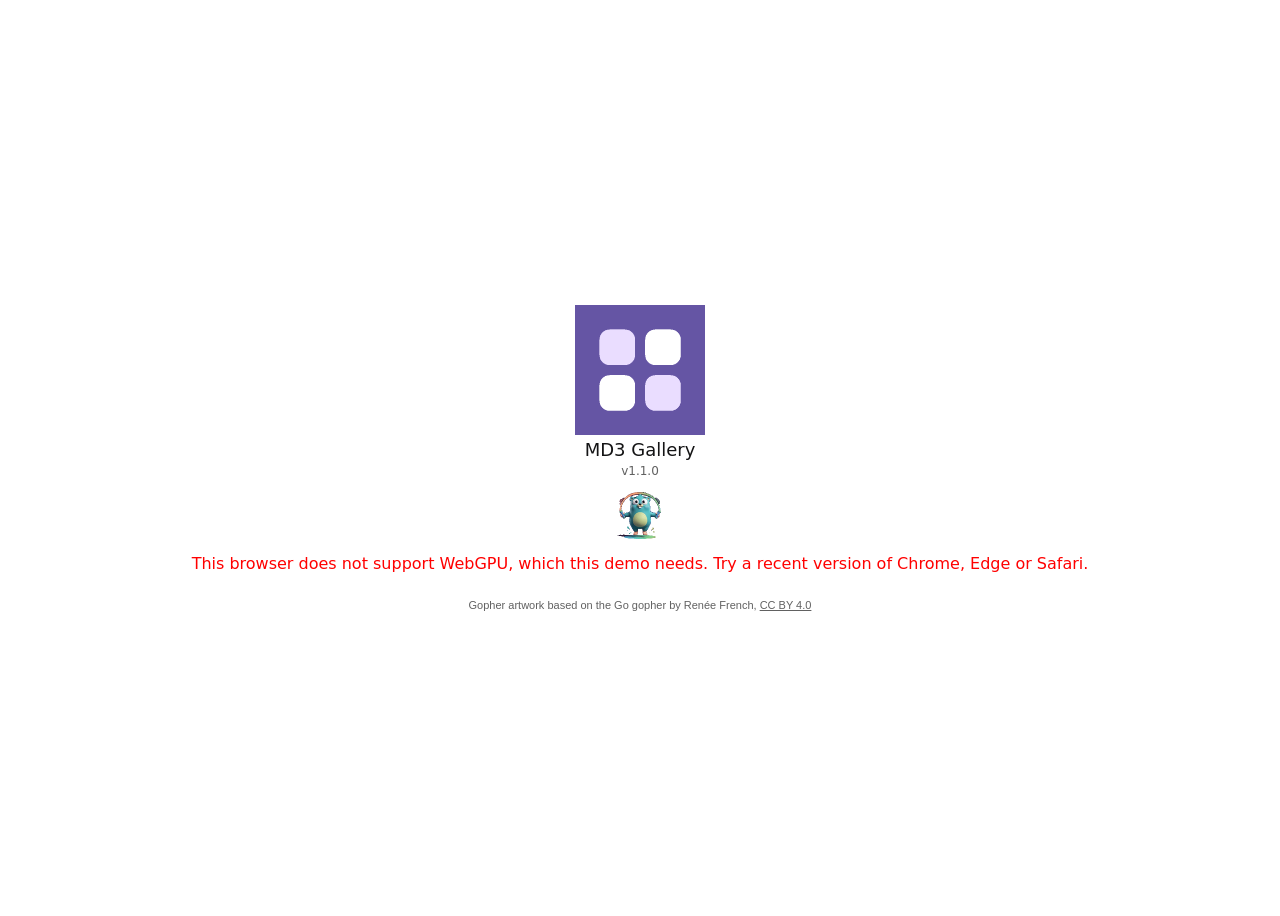
<file: static/demo/index.html>
<!DOCTYPE html>
<html>
	<head>
		<style>
			/* Roboto is the font the app draws with, but it lives inside the
			   wasm binary, which isn't loaded yet. So name it first, for the
			   devices that have it (Android, ChromeOS), then fall back to the
			   system's own UI font. No font file ships with the page. */
			body {
				text-align:center;
				font-family: Roboto, system-ui, -apple-system, "Segoe UI", "Helvetica Neue", Arial, sans-serif;
			}
			.center {
				margin-left: auto;
  				margin-right: auto;
			}
			.centered-text {
				text-align: center;
			}
			.centered-container {
  				display: flex;
  				flex-direction: column;
  				align-items: center;
				justify-content: center;
				min-height: 100vh;
			}
			.application-icon {
  				display: block;
  				margin-left: auto;
  				margin-right: auto;
				max-width: 130px;
				max-height: 130px;
				width: auto;
				height: auto;
			}
			/* The GIF is 128 px, so 64 CSS px stays sharp on 2x screens. */
			.spinner {
				max-width: 64px;
				max-height: 64px;
			}
			.credit {
				margin-top: 2em;
				font-family: sans-serif;
			}
		</style>
		<link rel="stylesheet" href="dark.css" media="(prefers-color-scheme: dark)" />
		<link rel="stylesheet" href="light.css" media="(prefers-color-scheme: light)" />
		<meta charset="utf-8">
		<!-- Without this, phone browsers lay the page out 980 px wide: the app
		     shows as a shrunken desktop page, and its canvas gets ~6x the pixels
		     (2940x6393 instead of 1206x2622 on a 402x874 @3x iPhone). -->
		<title>Bellui Gallery, live demo</title>
		<meta name="viewport" content="width=device-width, initial-scale=1, viewport-fit=cover">
		<link rel="icon" type="image/png" href="icon.png">
		
		<script>
		// The gallery build is too large for Cloudflare Pages (25 MiB per file), so it
		// is served from the R2 bucket behind assets.bellui.com. Versioned path: a new
		// build gets a new path, so the file can be cached forever.
		const GALLERY_WASM = "https://assets.bellui.com/gallery/180a3fe/gallery.wasm";

			function async_load(file, cb) {
				var d = document, t = 'script',
      			o = d.createElement(t),
      			s = d.getElementsByTagName(t)[0];
  				o.src = file;
  				o.addEventListener('load', function (e) { cb(e); }, false);
  				s.parentNode.insertBefore(o, s);
			}

			function webgl_support () {
				try {
					var canvas = document.createElement('canvas');
					return !!window.WebGLRenderingContext &&
						(canvas.getContext('webgl') || canvas.getContext('experimental-webgl'));
				} catch(e) {
					return false;
				}
			}

			// webgpu_support resolves to whether the browser can give this page a
			// WebGPU adapter. navigator.gpu alone is not enough: some browsers
			// (and iOS in Lockdown Mode) expose it and then return no adapter,
			// which left a blank page (bellui #384).
			async function webgpu_support() {
				try {
					return !!navigator.gpu && !!(await navigator.gpu.requestAdapter());
				} catch(e) {
					return false;
				}
			}

			function report_error(message) {
				var action = document.getElementById("action");
				action.innerHTML = message;
				action.className = "action-error";
			}

			// The gallery build renders with WebGPU.
			function download_application() {
				webgpu_support().then(function(ok) {
					if (ok) {
						start_application();
					} else if (window.isSecureContext === false) {
						// Browsers offer WebGPU only to a secure page (https, or
						// localhost), so over plain http another browser cannot
						// help (bellui #1358).
						report_error("WebGPU needs a secure page: open this app over https, or at localhost on this computer.");
					} else {
						report_error("This browser does not support WebGPU, which this demo needs. Try a recent version of Chrome, Edge or Safari.");
					}
				});
			}

			function start_application() {
				var action = document.getElementById("action");
				var main = document.getElementById("main");

				if (WebAssembly) {
					action.innerHTML = "Downloading wasm_exec.js"
					async_load("wasm_exec.js", function(){
						// WebAssembly.instantiateStreaming is not currently available in Safari
						if (WebAssembly && !WebAssembly.instantiateStreaming) { // polyfill
							WebAssembly.instantiateStreaming = async (resp, importObject) => {
								const source = await (await resp).arrayBuffer();
								return await WebAssembly.instantiate(source, importObject);
							};
						}

						action.innerHTML = "Downloading web assembly file.";

						const go = new Go();

						// Hide the loading screen when Bellui creates its canvas
						var observer = new MutationObserver(function(mutations) {
							if (document.querySelector("canvas")) {
								main.style.display = "none";
								observer.disconnect();
							}
						});
						observer.observe(document.body, {childList: true, subtree: true});
						// A failed download (404, network, wrong type) used to leave
						// the page on "Downloading web assembly file" forever.
						const wasmResponse = fetch(GALLERY_WASM).then((resp) => {
							if (!resp.ok) {
								throw new Error("HTTP " + resp.status + " for " + GALLERY_WASM);
							}
							return resp;
						});
						WebAssembly.instantiateStreaming(wasmResponse, go.importObject).then((result) => {
							action.innerHTML = "Starting application.";
							// The WebGPU backend's zero-copy JS bridge reads
							// globalThis.wasm.instance.exports.mem.buffer, so the instance
							// must be exposed as window.wasm before the app runs (see
							// docs/webgpu.md). Harmless for the WebGL (-tags gl) build.
							window.wasm = result;
							go.run(result.instance);
						}).catch((err) => {
							console.error(err);
							action.innerHTML = "Could not load the application: " + err.message;
							action.className = "action-error";
						});
					})
				} else {
					report_error("WebAssembly is not supported in your browser");
				}
			}
		</script>
	</head>
	<body scroll="no" style="overflow: hidden" onload="download_application()">
		<div id="main">
			<div class="centered-container">
			<table class="center">
				<tr><td><img class="application-icon" src="icon.png" alt="Application icon"/></td></tr>
				<tr><td><div class="centered-text"><div class="application-name">MD3 Gallery</div></div></td></tr>
				<tr><td><div class="centered-text"><div class="application-version">v1.1.0</div></div></td></tr>
				<tr>
					<td>
						<picture>
  							<source srcset="spinner_dark.gif" media="(prefers-color-scheme: dark)" />
  							<source srcset="spinner_light.gif" media="(prefers-color-scheme: light)" />
  							<img class="spinner" src="spinner_light.gif" />
						</picture>
					</td>
				</tr>
				<tr>
					<td>
						<div class="centered-text"><div class="action" id="action">
							<noscript>Javascript need to be enable for this application to work.</noscript>
						</div></div>
					</td>
				</tr>
				<!-- The spinner is CC BY 4.0 artwork, which must be credited where it is shown (bellui #362). -->
				<tr><td><div class="centered-text credit">Gopher artwork based on the Go gopher by Renée French, <a href="https://creativecommons.org/licenses/by/4.0/">CC BY 4.0</a></div></td></tr>
			</table>
			</div>
		</div>
	    <input id="dummyEntry" style="position: absolute; left: 0; top: -100pt; z-index: -10; font-size: 32pt;" />
	</body>
</html>
</file>
<file: static/demo/dark.css>
body {
    background-color: #141415;
}
.application-name {
    color: white;
    font-size: 18px;
}
.application-version {
    color: #2196f3;
    font-size: 12px;
}
.action {
    color: #2196f3;
}
.action-error {
    color: red;
}
.credit, .credit a {
    color: #9e9e9e;
    font-size: 11px;
}
</file>
<file: static/demo/light.css>
body {
    background-color: white;
}
.application-name {
    color: #141415;
    font-size: 18px;
}
.application-version {
    color: #616161;
    font-size: 12px;
}
.action {
    color: #2196f3;
}
.action-error {
    color: red;
}
.credit, .credit a {
    color: #616161;
    font-size: 11px;
}
</file>
